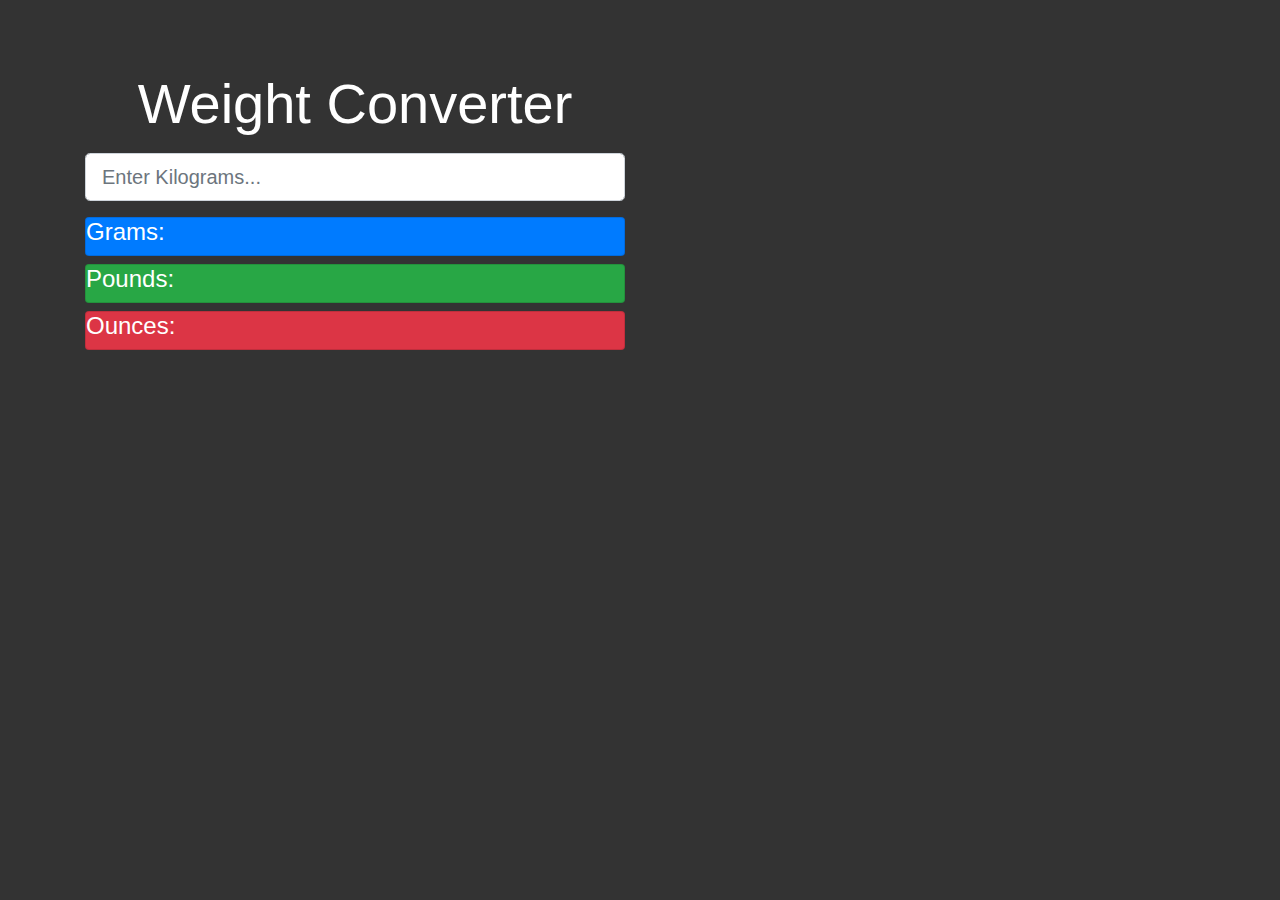
<file: Weight Converter/index.html>
<!DOCTYPE html>
<html lang="en">
<head>
    <meta charset="UTF-8">
    <meta name="viewport" content="width=device-width, initial-scale=1.0">
    <title>Document</title>
    <link rel="stylesheet" href="bootstrap.css">
    <link rel="stylesheet" href="style.css">
</head>
<body>
    <div class="container">
        <div class="row">
            <div class="col-md-6">
                <h1 class="display-4 text-center mb-3">
                    Weight Converter
                </h1>
                <form>
                    <div class="form-group">
                        <input 
                        id="lbsInput"
                        type="number" 
                        class="form-control form-control-lg" 
                        placeholder="Enter Kilograms...">
                    </div>
                </form>

                <div class="output">
                  <div class="card bg-primary mb-2">
                      <div class="card-block">
                          <h4>Grams:</h4>
<div id="gramsOutput"></div>

                      </div>
                  </div>  

                  <div class="card bg-success mb-2">
                    <div class="card-block">
                        <h4>Pounds:</h4>
                        <div id="pnOutput"></div>

                    </div>
                </div>  

                <div class="card bg-danger mb-2">
                    <div class="card-block">
                        <h4>Ounces:</h4>
<div id="ozOutput"></div>

                    </div>
                </div> 

                </div>

            </div>
        </div>
    </div>

<script src="app.js"></script>

</body>
</html>
</file>
<file: Weight Converter/style.css>
body{
    margin-top: 70px;
    background: #333;
    color: #fff;
}
</file>
